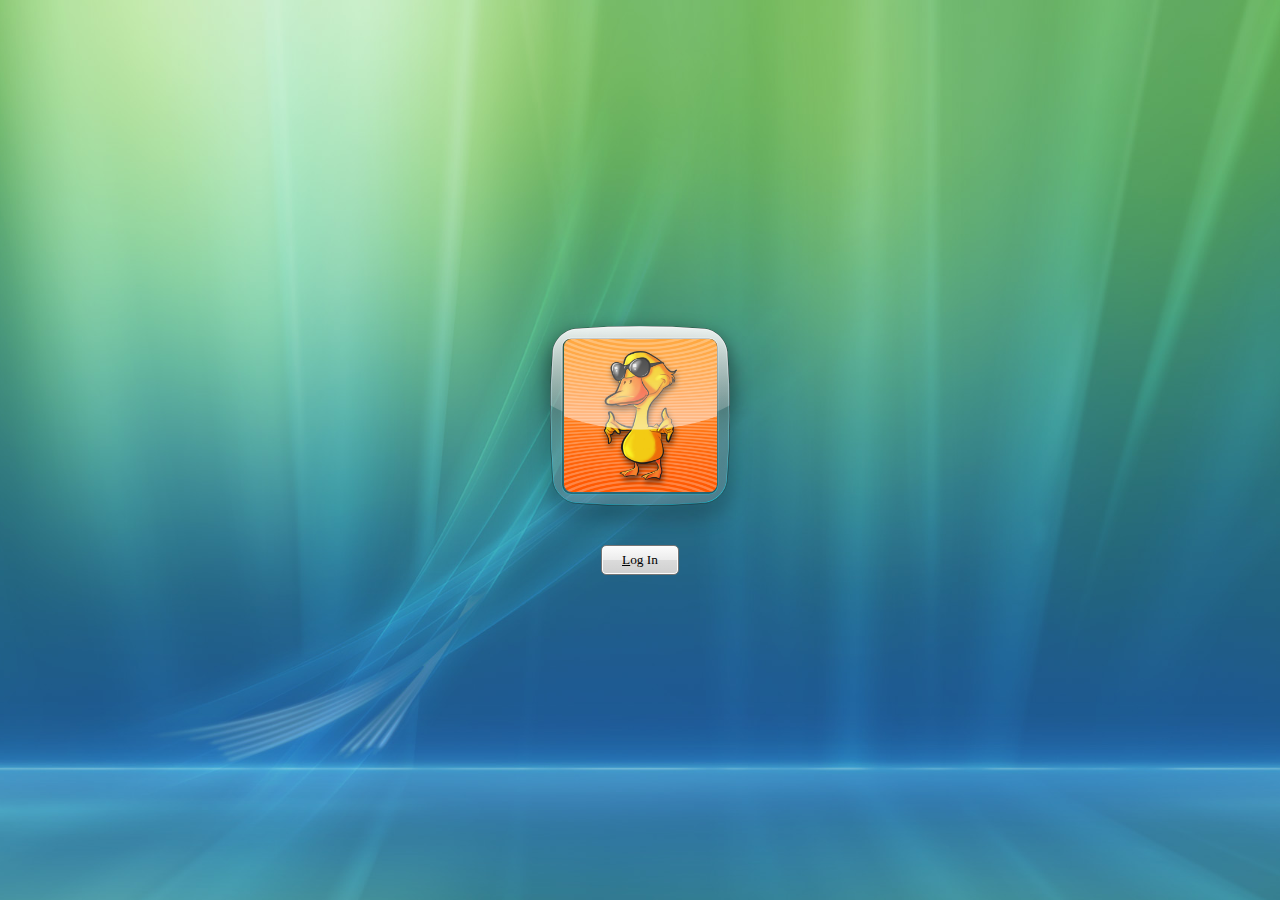
<file: index.html>
<!DOCTYPE html>
<html>
<head>
  <title>Frutiger Aero Web</title>
  <link rel="stylesheet" href="stylesheet.css">
</head>
<body>
  <div class="profileicon">
<img src="resource/assets/profilebg.svg" class="glass profile-border">
<img src="resource/assets/profile.png" class="profileimg"></div>
<button onclick="window.location.href='./mainpage.html'" class="forwardbtn"><u>L</u>og In</button>

<script>
    window.addEventListener('DOMContentLoaded', (event) => {
      const audio = new Audio('resource/assets/startup.mp3');
      audio.play();
    });
</script>
</body>
</html>
</file>
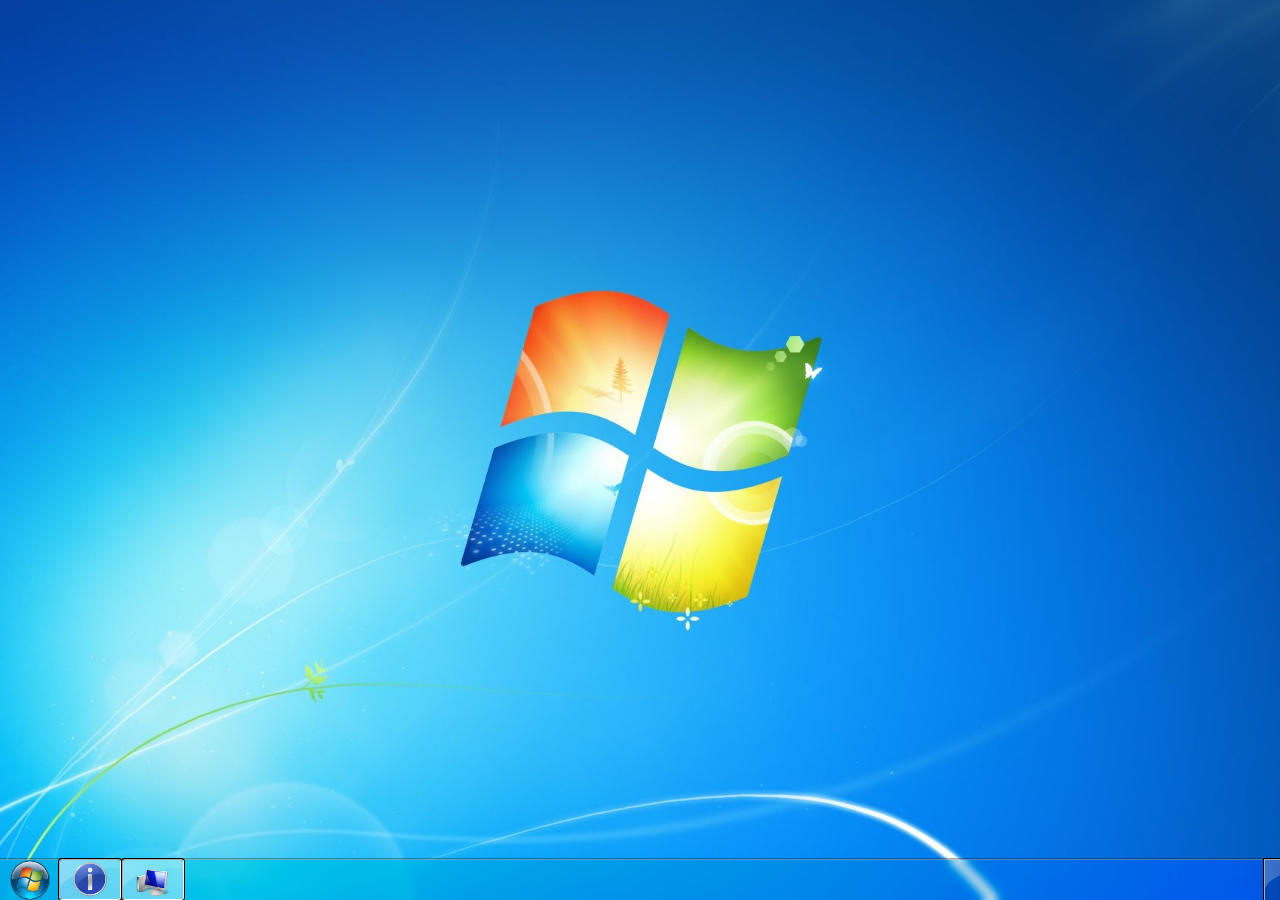
<file: mainpage.html>
<!DOCTYPE html>
<html>
<head>
  <title>Windows Aero</title>
  <link rel="stylesheet" href="aero.css?v=105">
  <link rel="stylesheet" href="window_manager.css">
  <meta name="viewport" content="width=device-width, initial-scale=1.0">
  <style>
    body{
    overflow: hidden;
    margin: 0;
    padding: 0;
    width: 100%;
    height: 100vh;
    background-image: url("resource/assets/bg2.jpg");
    background-size: cover;
    background-position: center bottom;
    background-repeat: no-repeat;
    display: flex;
    justify-content: center; /* Center horizontally */
    align-items: center; /* Center vertically */
    flex-wrap: wrap;
    flex-direction: column;
    }

  </style>
</head>
<body>

  <!-- ref imgs
  https://i.ytimg.com/vi/lfgi26il37I/maxresdefault.jpg
  https://www.webdevelopersnotes.com/blog/blog-images/windows-7-taskbar-with-icons.png -->

  <!-- TaskBar -->

  <div class="taskbar">
    <button class="startbutton"></button>
    <!-- this is the default state.
    the button above is used for hover and active.
    if you want the active state to stick, switch the
    class on the button to .startbuttonactive and
    it will stick. -->
    <div class="startorb"></div>
      <div class="taskbaricons" id="taskbaricons">
        <button class="taskbarbutton taskbarfocused open-info"><img class="taskbaricon" draggable="false" src="resource/icons/information.png"></button>
        <button class="taskbarbutton taskbarfocused open-web"><img class="taskbaricon" draggable="false" src="resource/icons/computer.ico"></button>
      </div>
      <div class="datetime"></div>
      <div class="aeropeek"></div>
  </div>








      <!-- window drag -->
      <script src="./WindowDrag.js"></script>

<!-- Taskbar Gradient Hover -->
<script src="./TaskbarGradient.js"></script>
<script src="window_manager.js"></script>

</body>
</html>
</file>
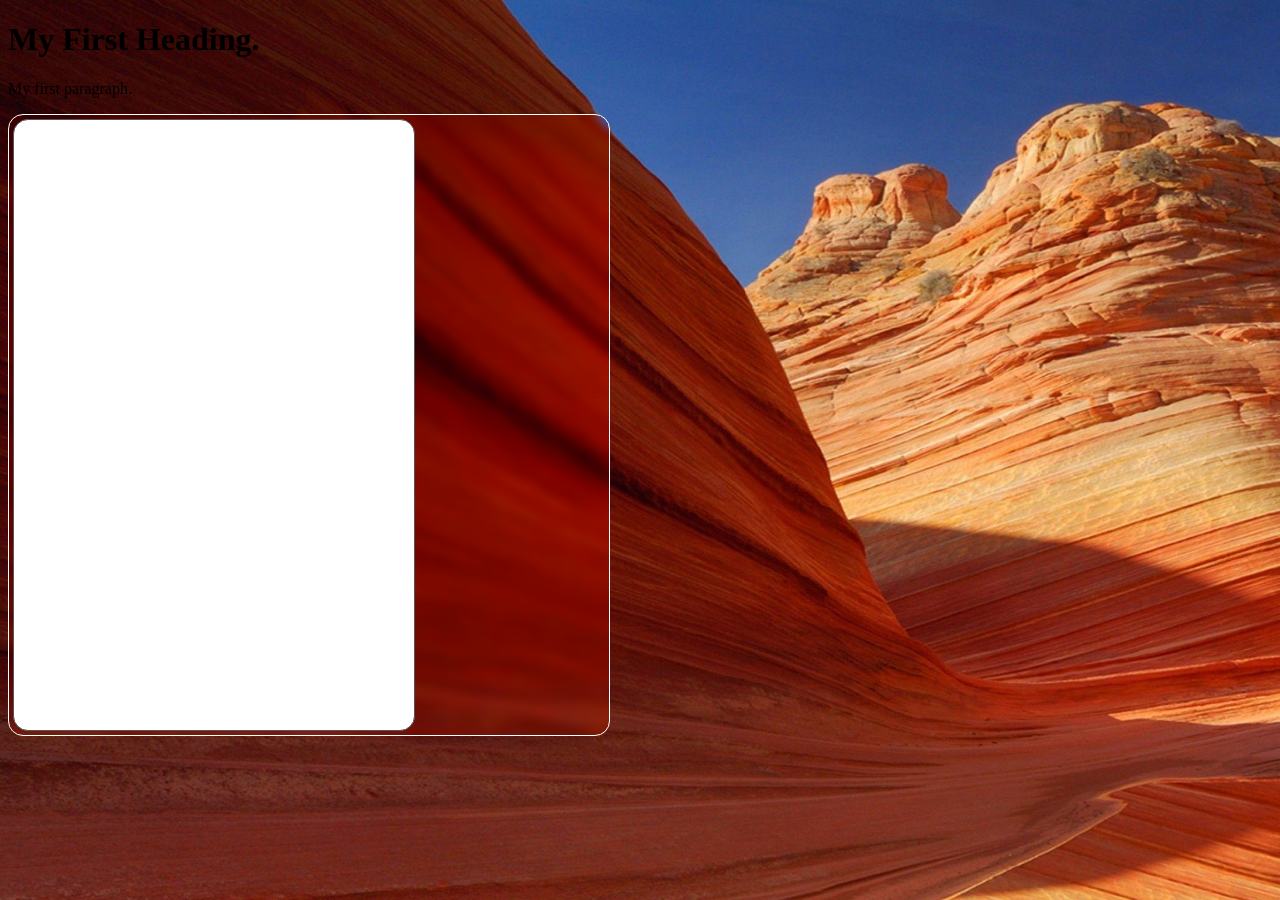
<file: test.html>
<!DOCTYPE html>
<html>
<head>
<title>Page Title</title>
<style>
.test{
backdrop-filter: blur(5px) saturate(1.5);
width : 600px;
height:620px;
border: 1px ridge white;
border-radius: 15px;
}
.subtest{
    background-color: white;
    border: 1px ridge rgb(85, 85, 85);
    margin-top: 4px;
    margin-bottom: auto;
    margin-left: 4px;
    border-radius: 15px;
    height: 610px;
    width: 400px;
}
body{
background-image:  url("resource/background/canyon.jpg");
background-size: 250vh;
background-repeat: no-repeat;

}
</style>
</head>
<body>

<h1>My First Heading.</h1>
<p>My first paragraph.</p>
<div class="test">
    <div class="subtest">

    </div>
</div>
</body>
</html>
</file>
<file: stylesheet.css>
@font-face {
    font-family: SegoeUI;
    src:
        local("Segoe UI Light"),
        url(//c.s-microsoft.com/static/fonts/segoe-ui/west-european/light/latest.woff2) format("woff2"),
        url(//c.s-microsoft.com/static/fonts/segoe-ui/west-european/light/latest.woff) format("woff"),
        url(//c.s-microsoft.com/static/fonts/segoe-ui/west-european/light/latest.ttf) format("truetype");
    font-weight: 100;
}

@font-face {
    font-family: SegoeUI;
    src:
        local("Segoe UI Semilight"),
        url(//c.s-microsoft.com/static/fonts/segoe-ui/west-european/semilight/latest.woff2) format("woff2"),
        url(//c.s-microsoft.com/static/fonts/segoe-ui/west-european/semilight/latest.woff) format("woff"),
        url(//c.s-microsoft.com/static/fonts/segoe-ui/west-european/semilight/latest.ttf) format("truetype");
    font-weight: 200;
}

@font-face {
    font-family: SegoeUI;
    src:
        local("Segoe UI"),
        url(//c.s-microsoft.com/static/fonts/segoe-ui/west-european/normal/latest.woff2) format("woff2"),
        url(//c.s-microsoft.com/static/fonts/segoe-ui/west-european/normal/latest.woff) format("woff"),
        url(//c.s-microsoft.com/static/fonts/segoe-ui/west-european/normal/latest.ttf) format("truetype");
    font-weight: 400;
}

@font-face {
    font-family: SegoeUI;
    src:
        local("Segoe UI Bold"),
        url(//c.s-microsoft.com/static/fonts/segoe-ui/west-european/bold/latest.woff2) format("woff2"),
        url(//c.s-microsoft.com/static/fonts/segoe-ui/west-european/bold/latest.woff) format("woff"),
        url(//c.s-microsoft.com/static/fonts/segoe-ui/west-european/bold/latest.ttf) format("truetype");
    font-weight: 600;
}

@font-face {
    font-family: SegoeUI;
    src:
        local("Segoe UI Semibold"),
        url(//c.s-microsoft.com/static/fonts/segoe-ui/west-european/semibold/latest.woff2) format("woff2"),
        url(//c.s-microsoft.com/static/fonts/segoe-ui/west-european/semibold/latest.woff) format("woff"),
        url(//c.s-microsoft.com/static/fonts/segoe-ui/west-european/semibold/latest.ttf) format("truetype");
    font-weight: 700;
}

*{
    box-sizing: border-box;
    font-family: SegoeUI;
}

body{
    margin: 0;
    padding: 0;
    width: 100%;
    height: 100vh;
    background-image: url("resource/assets/logon.jpg");
    background-size: cover;
    background-position: center bottom;
    background-repeat: no-repeat;
    display: flex;
    justify-content: center; /* Center horizontally */
    align-items: center; /* Center vertically */
    flex-wrap: wrap;
    flex-direction: column;
}

.profileicon{
    margin-bottom: 40px;
    display: flex;
    justify-content: center;
    align-items: center;
    flex-wrap: wrap;
    flex-direction: column;
}

.glass::after{
    backdrop-filter: blur(10px);
}

.profile-border{
    width: 12vw;
    min-width: 180px;
    filter: drop-shadow(0px 10px 10px black);

}

.profileimg{
    position: absolute;
    border-radius: 5%;
    width: 10.2vw;
    min-width: 153px;
}

.forwardbtn{
    border: none;
    outline: solid 1px #757575;
    box-shadow:inset 0px 0px 0px 1px #fcfcfc;
    color: black;
    padding: 3px;
    background: rgb(207,207,207);
    background: linear-gradient(0deg, rgba(207,207,207,1) 0%, rgba(219,219,219,1) 49%, rgba(235,235,235,1) 49%, rgba(252,252,252,1) 100%); 
    width: 6vw;
    min-width: 45px;
    border-radius: 4px;
    height: 28px;
}

.forwardbtn:hover{
    outline: solid 1px #3c7fb1;
    background: rgb(167,217,245);
    background: linear-gradient(0deg, rgba(167,217,245,1) 0%, rgba(188,229,252,1) 49%, rgba(217,240,252,1) 49%, rgba(234,246,253,1) 100%); 
}

.forwardbtn:active{
    outline: solid 1px #2c628b;
    background: rgb(104,178,218);
    background: linear-gradient(0deg, rgba(104,178,218,1) 0%, rgba(152,209,239,1) 49%, rgba(196,229,246,1) 49%, rgba(229,244,252,1) 100%); 
}

button{
    user-select: none;
}
</file>
<file: aero.css>
@font-face {
    font-family: SegoeUI;
    src:
        local("Segoe UI Light"),
        url(//c.s-microsoft.com/static/fonts/segoe-ui/west-european/light/latest.woff2) format("woff2"),
        url(//c.s-microsoft.com/static/fonts/segoe-ui/west-european/light/latest.woff) format("woff"),
        url(//c.s-microsoft.com/static/fonts/segoe-ui/west-european/light/latest.ttf) format("truetype");
    font-weight: 100;
}

@font-face {
    font-family: SegoeUI;
    src:
        local("Segoe UI Semilight"),
        url(//c.s-microsoft.com/static/fonts/segoe-ui/west-european/semilight/latest.woff2) format("woff2"),
        url(//c.s-microsoft.com/static/fonts/segoe-ui/west-european/semilight/latest.woff) format("woff"),
        url(//c.s-microsoft.com/static/fonts/segoe-ui/west-european/semilight/latest.ttf) format("truetype");
    font-weight: 200;
}

@font-face {
    font-family: SegoeUI;
    src:
        local("Segoe UI"),
        url(//c.s-microsoft.com/static/fonts/segoe-ui/west-european/normal/latest.woff2) format("woff2"),
        url(//c.s-microsoft.com/static/fonts/segoe-ui/west-european/normal/latest.woff) format("woff"),
        url(//c.s-microsoft.com/static/fonts/segoe-ui/west-european/normal/latest.ttf) format("truetype");
    font-weight: 400;
}

@font-face {
    font-family: SegoeUI;
    src:
        local("Segoe UI Bold"),
        url(//c.s-microsoft.com/static/fonts/segoe-ui/west-european/bold/latest.woff2) format("woff2"),
        url(//c.s-microsoft.com/static/fonts/segoe-ui/west-european/bold/latest.woff) format("woff"),
        url(//c.s-microsoft.com/static/fonts/segoe-ui/west-european/bold/latest.ttf) format("truetype");
    font-weight: 600;
}

@font-face {
    font-family: SegoeUI;
    src:
        local("Segoe UI Semibold"),
        url(//c.s-microsoft.com/static/fonts/segoe-ui/west-european/semibold/latest.woff2) format("woff2"),
        url(//c.s-microsoft.com/static/fonts/segoe-ui/west-european/semibold/latest.woff) format("woff"),
        url(//c.s-microsoft.com/static/fonts/segoe-ui/west-european/semibold/latest.ttf) format("truetype");
    font-weight: 700;
}

*{
    box-sizing: border-box;
    font-family: SegoeUI,sans-serif;
    padding: 0px;
    margin: 0px;
}

/* Profile Icon Styles */

.profileicon{
    margin-bottom: 40px;
    display: flex;
    justify-content: center;
    align-items: center;
    flex-wrap: wrap;
    flex-direction: column;
}

.profile-border{
    width: 12vw;
    min-width: 180px;
    filter: drop-shadow(0px 10px 10px black);

}

.profileimg{
    position: absolute;
    border-radius: 5%;
    width: 10.2vw;
    min-width: 153px;
}

/* Button Styles */

button{
    border: none;
    outline: solid 1px #757575;
    box-shadow:inset 0px 0px 0px 1px #fcfcfc;
    color: black;
    padding: 3px;
    background: rgb(207,207,207);
    background: linear-gradient(0deg, rgba(207,207,207,1) 0%, rgba(219,219,219,1) 49%, rgba(235,235,235,1) 49%, rgba(252,252,252,1) 100%); 
    border-radius: 3px;
    padding: 3px 12px;
    text-align: center;
    min-height: 25px;
    min-width: 75px;
}

button:hover{
    outline: solid 1px #3c7fb1;
    background: rgb(167,217,245);
    background: linear-gradient(0deg, rgba(167,217,245,1) 0%, rgba(188,229,252,1) 49%, rgba(217,240,252,1) 49%, rgba(234,246,253,1) 100%); 
}

button:active{
    outline: solid 1px #2c628b, 1px dotted #000;
    background: rgb(104,178,218);
    background: linear-gradient(0deg, rgba(104,178,218,1) 0%, rgba(152,209,239,1) 49%, rgba(196,229,246,1) 49%, rgba(229,244,252,1) 100%); 
    box-shadow: inset 0 0 0 2px #86c6e8, inset 0 0 0 1px dotted #000;;
}

button{
    user-select: none;
}

/* Window Styles */

.title-bar-controls{
    display: flex;
}

.title-bar-controls button {
    position: relative;
    min-width: 29px;
    min-height: 19px;
    box-sizing: border-box;
  }

.title-bar-controls button::before {
    content: "";
    position: absolute;
    top: 0;
    bottom: 0;
    left: 0;
    right: 0;
  }

.title-bar-controls button[aria-label="Close"]{
    background: rgba(193,127,110,1);
    background: linear-gradient(0deg, rgba(193,127,110,1) 0%, rgba(171,71,50,1) 49%, rgba(213,131,111,1) 49%, rgba(239,177,161,1) 100%);
    transition-duration: .15s;
}

.title-bar-controls button[aria-label="Close"]::before{
    background: url("./assets/X.svg") no-repeat center;
    background-size: 14px;
}

.title-bar-controls button[aria-label="Minimize"]::before{
    background: url("./assets/Minimise.svg") no-repeat center;
    background-size: 14px;
    background-position-y: 10px;
}

.title-bar-controls button[aria-label="Maximize"]::before{
    background: url("./assets/Maximise.svg") no-repeat center;
    background-size: 14px;
}

.title-bar-controls button[aria-label="Close"]:hover{
    background: rgb(244,230,121) 9 !important;
    background: linear-gradient(0deg, rgba(244,230,121,1) 0%, rgba(210,36,5,1) 28%, rgba(171,34,12,1) 49%, rgba(237,108,86,1) 49%, rgba(249,155,139,1) 100%);
    filter: drop-shadow(0px 4px 4px rgba(255, 0, 0, 0.467));
}

.title-bar-controls button[aria-label="Close"]:active{
    background: rgb(240,201,40);
    background: linear-gradient(0deg, rgba(240,201,40,1) 0%, rgba(138,31,9,1) 48%, rgba(183,116,91,1) 49%, rgba(209,169,147,1) 100%) !important; 
}

.title-bar-controls > button:first-child{
    border-bottom-right-radius: 0px;
}

.title-bar-controls > button:nth-child(2){
    border-radius: 0px;
}

.title-bar-controls > button:nth-child(3){
    border-bottom-left-radius: 0px;
}

.title-bar-controls > button:only-child {
    border-radius: 4px;
    border-top-left-radius: 0px;
    border-top-right-radius: 0px;
  }

  .title-bar-controls > button:last-child{
    border-bottom-right-radius: 4px;
  }

.title-bar-controls{
    font-size: 0px;
    margin-top: -10px;
}

.title-bar-controls > button{
    height: 20px;
    border-top-left-radius: 0px;
    border-top-right-radius: 0px;
    width: 45px !important;
    max-width: 45px;
    min-width: 45px;
    margin-right: 0px;
}

.title-bar-controls > button:hover{
    outline: solid 1px #000000;
}

.title-bar-text{
    font-size: 14px;
    letter-spacing: 0;
    height: min-content;
    text-shadow: 0 0 10px #fff,0 0 10px #fff,0 0 10px #fff,0 0 10px #fff,0 0 10px #fff,0 0 10px #fff,0 0 10px #fff,0 0 10px #fff;
    user-select: none;
    white-space: nowrap;
    position: absolute;
    left: 30px;
}

.title-bar{
    display: flex;
    justify-content: space-between;
    align-items: center;
    height: 30px;
}

.title-bar-controls button[aria-label="Minimize"], .title-bar-controls button[aria-label="Maximize"]{
    width: 27px !important;
    max-width: 27px !important;
    min-width: 27px !important;
    background-color: #546e8a;
    background: rgb(114,138,169);
    background: linear-gradient(0deg, rgba(114,138,169,1) 0%, rgba(132, 132, 132, 0.475) 50%, rgba(174, 174, 174, 0.494) 50%, rgba(184,197,211,1) 100%); 
    transition-duration: .15s;
}

.title-bar-controls button[aria-label="Minimize"]:hover, .title-bar-controls button[aria-label="Maximize"]:hover{
    width: 27px !important;
    max-width: 27px !important;
    min-width: 27px !important;
    background: rgb(9,253,250);
    background: linear-gradient(0deg, rgba(9,253,250,1) 0%, rgba(41,120,174,1) 50%, rgba(131,181,215,1) 50%, rgba(179,214,237,1) 100%); 
    filter: drop-shadow(0px 4px 4px #5cc4ef);
}

.title-bar-controls button[aria-label="Minimize"]:active, .title-bar-controls button[aria-label="Maximize"]:active{
    width: 27px !important;
    max-width: 27px !important;
    min-width: 27px !important;
    background: rgb(19,213,196);
    background: linear-gradient(0deg, rgba(19,213,196,1) 0%, rgba(11,63,91,1) 50%, rgba(87,164,179,1) 50%, rgba(160,186,203,1) 100%); 
    filter: drop-shadow(0px 4px 4px #5cc4ef);
}

.window{
    width: max-content;
    height: max-content;
    background: #b6d8fb2f 
    linear-gradient(0deg, rgba(231,240,255,0) 0%, rgba(253,254,255,0) 64%, rgba(255,255,255,1) 65%, rgba(255,255,255,1) 65%, rgba(231,240,255,0) 90%);
    border-radius: 5px;
    padding: 5px;
    padding-top: 0px;
    backdrop-filter: blur(3px);
    box-shadow: 0px 3px 10px #000000,
                inset 0px 0px 0px 1px #fcfcfc;
    outline: solid 1px #000000;
    background-color: #46a2ff5e;
    position: absolute;
}

.window-body{
    background-color: #f0eff2;
    height: max-content;
    outline: inset 1px;
    padding: 10px;
    user-select: none;
}

.field-row{
    display: flex;
    gap: 10px;
    flex-wrap: wrap;
    margin-top: 10px;
    align-items: center;
}

img[aria-label="windowicon"]{
    max-height: 20px;
    width: auto;
    filter: drop-shadow(0px 0px 2px rgba(255, 255, 255, 0.667));
}

/* InputForms */

input[type="checkbox"]{
    display: none;
}

input[type="checkbox"] + label {
    align-items: center;
    display: inline-flex;
    font: 9pt SegoeUI;
    margin-left: 0;
    position: relative;
  }

input[type="checkbox"] + label::before {
    background: #f6f6f6;
    border: 1px solid #8e8f8f;
    box-shadow: inset 0 0 0 1px #f4f4f4,inset 1px 1px 0 1px #aeaeae,inset -1px -1px 0 1px #ddd,inset 3px 3px 6px #ccc;
    box-sizing: border-box;
    content: "";
    display: inline-block;
    height: 14px;
    margin-right: 6px;
    transition: .4s;
    width: 14px;
  }

  input[type="checkbox"] + label:hover::before {
    background: #e9f7fe;
    border-color: #3c7fb1;
    box-shadow: inset 0 0 0 1px #def9fa, inset 1px 1px 0 1px #79c6f9, inset -1px -1px 0 1px #c6e9fc, inset 3px 3px 6px #b1dffd;
  }

  input[type="checkbox"]:checked + label::after {
    content: "\2714";
    color: #4e64a1;
    display: block;
    position: absolute;
    left: 2px;
  }

  fieldset {
    border: 1px solid #cdd7db;
    border-radius: 3px;
    box-shadow: inset 0 0 0 1px #fff;
    padding-left: 10px;
    height: max-content;
    padding-bottom: 15px;
  }

  input[type="radio"] + label {
    align-items: center;
    display: inline-flex;
    font: 9pt SegoeUI;
    margin-left: 20px;
    position: relative;
  }

  input[type="radio"] + label::before {
    background: #f6f6f6;
    border: 1px solid #8e8f8f;
    border-radius: 50%;
    box-shadow: inset 0 0 0 1.5px #f4f4f4,inset 1px 1px 0 1.5px #aeaeae,inset -1px 0 0 1.5px #ddd,inset 3px 3px 6px #ccc;
    box-sizing: border-box;
    content: "";
    display: inline-block;
    height: 14px;
    left: -20px;
    margin-right: 6px;
    position: absolute;
    top: 0;
    transition-duration: .25s;
    width: 14px;
  }

  input[type="radio"]:checked + label::after {
    background: #7cd3eb;
    border: 1.5px solid #2e648b;
    border-radius: 10000px;
    box-shadow: inset -1px -1px 0 .5px #1b75a9, inset -1px -1px 0 1px #1d91d0;
    box-sizing: border-box;
    content: "";
    display: block;
    height: 8px;
    left: -17px;
    position: absolute;
    top: 3px;
    width: 8px;
  }

  input[type="radio"] + label:hover::before {
    border-color: #3c7fb1;
    box-shadow: inset 0 0 0 1.5px #def9fa,inset 1px 1px 0 1.5px #79c6f9,inset -1px -1px 0 1.5px #c6e9fc,inset 3px 3px 6px #b1dffd;
  }

  input[type="radio"]{
    display: none;
}

/* SuperBar */

.taskbar{
    position: absolute;
    background-color: #00000016;
    backdrop-filter: blur(5px) saturate(1.5);
    -webkit-backdrop-filter: blur(5px) saturate(1.5);
    width: 100vw;
    height: 40px;
    bottom: 0;
    box-shadow:0 0 0 1px #ffffff50,
               0 0 0 2px #00000050;
    display: flex;
    z-index: 9999999999999;
}

.startorb{
    width: 40px;
    height: 40px;
    position: absolute;
    background-image: url("[data-uri]");
    background-size: contain;
    background-position: center;
    left: 10px;
    transition-duration: .5s;
    z-index: 1;
}

.startbutton{
    /* reset the button */
    border: none !important;
    outline: solid 0px #00000000 !important;
    box-shadow:inset 0px 0px 0px 0px #fcfcfc !important; 
    border-radius: 0px !important;
    padding: 0px !important;
    min-height: 0px !important;
    min-width: 0px !important;
    /* custom */
    width: 40px;
    height: 40px;
    position: absolute;
    left: 10px;
    z-index: 3;
    background-image: url("[data-uri]");
    background-position: center;
    background-size: 60px;
    opacity: 0;
    transition-duration: .15s;
}

.startbutton:hover{
    /* reset */
    border: none !important;
    outline: solid 0px #00000000 !important;
    box-shadow:inset 0px 0px 0px 0px #fcfcfc !important; 
    border-radius: 0px !important;
    padding: 0px !important;
    min-height: 0px !important;
    min-width: 0px !important;
    background-image: url("[data-uri]");
    background-position: center;
    background-size: 60px;
    opacity: 1;
}

.startbutton:active{
    opacity: 1;
    background-image: url("[data-uri]");
    background-position: center;
    background-size: 60px;
}

/* orb opened */

.startbuttonactive{
        /* reset */
        border: none !important;
        outline: solid 0px #00000000 !important;
        box-shadow:inset 0px 0px 0px 0px #fcfcfc !important; 
        border-radius: 0px !important;
        padding: 0px !important;
        min-height: 0px !important;
        min-width: 0px !important;
        position: absolute;
        opacity: 1;
        background-image: url("[data-uri]");
        width: 40px;
        height: 40px;
        left: 10px;
        z-index: 4;
        background-position: center;
        background-size: 60px;
}

/* SuperBar Appicons */

.taskbaricons{
    position: absolute;
    left: 60px;
    display: flex;
    gap: 3px;
    max-width: 80vw;
}

.taskbarbutton{
    /* reset the button */
    border: none !important;
    outline: inset 1px #ffffff !important;
    padding: 0px !important;
    min-height: 0px !important;
    min-width: 0px !important;
    width: 60px;
    height: 39px;
    border-radius: 2px;
    z-index: 1;
    background-image: url("[data-uri]");
    background-color: #ffffff17;
    transition-duration: .05s;
    box-shadow:0 0 0 2px #000000;
    display: flex;
    align-items: center;
    justify-content: center;
    position: relative;
}

.taskbarbutton:hover{
    /* reset the button */
    border: none !important;
    outline: inset 1px #ffffff !important;
    padding: 0px !important;
    min-height: 0px !important;
    min-width: 0px !important;
    width: 60px;
    height: 39px;
    border-radius: 2px;
    z-index: 1;
    background-image: url("[data-uri]");
    background-color: #ffffff2e;
    box-shadow:0 0 0 2px #000000;
}

.taskbarbutton:active{
    background-color: #ffffff56;
}

.taskbarbutton > img{
    width: min-content;
    height: min-content;
    z-index: 2;
    width: 35px;
    height: auto;
}

.aeropeek{
    width: 15px;
    height: 40px;
    background-image: url("[data-uri]");
    background-color: #0000002e;
    outline: inset 1px #ffffff !important;
    box-shadow:0 0 0 2px #000000;
    position: absolute;
    right: 0;
    transition-duration: .15s;
    transition-timing-function: cubic-bezier(0.075, 0.82, 0.165, 1);
}

.aeropeek:hover{
    background-color: #ffffff15;
}

/* .taskbarbutton hover radial gradient */

.taskbarbutton::before{
    background: radial-gradient(
        80px circle at var(--mouse-x) var(--mouse-y),
        var(--img-colour),
        transparent 40%
    );
    content: "";
    border-radius: inherit;
    position: absolute;
    top: 0px;
    left: 0px;
    width: 100%;
    height: 100%;
    z-index: 2;
    transition: opacity 5ms;
    opacity: 0;
}

.taskbarbutton:hover:before{
    opacity: 1;
}

.taskbarfocused{
    background-color: rgba(255, 255, 255, 0.393);
}
</file>
<file: window_manager.css>
/* Style pour le corps de la fenêtre */
.window-body {
    flex: 1;  /* Cela permet au corps de la fenêtre de prendre tout l'espace disponible */
    overflow: hidden;  /* Evite que le contenu dépasse */
    position: relative;
}

/* Style pour l'iframe à l'intérieur de la fenêtre */
.window-body{
    width: 100%;
    height: calc(100% - 30px) !important;
    border: none;
}

/* Style pour la poignée de redimensionnement */
.resize-handle {
    width: 15px;
    height: 15px;
    background-color: #333;
    cursor: se-resize;
    position: absolute;
    bottom: 0;
    right: 0;
}
</file>
